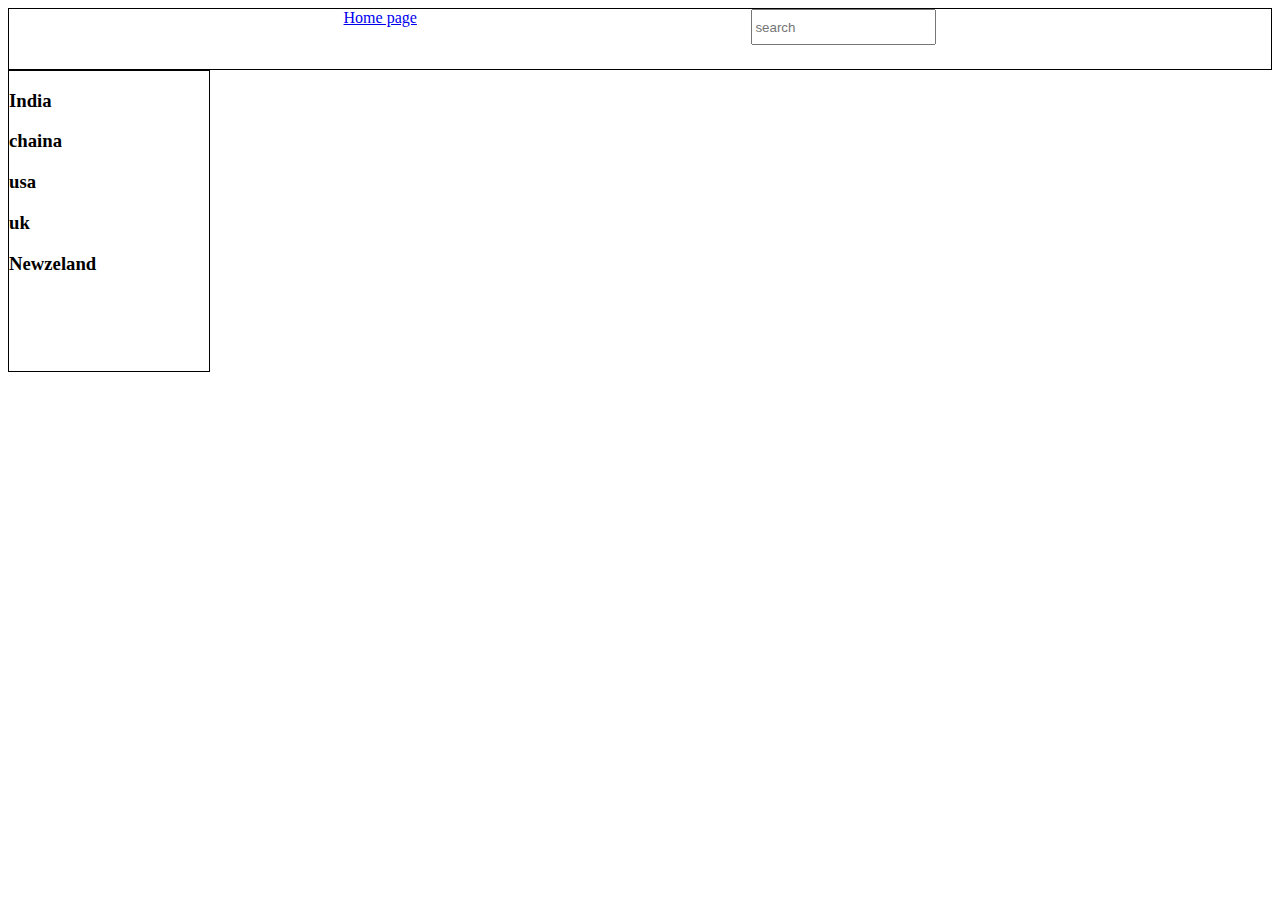
<file: index.html>
<!DOCTYPE html>
<html lang="en">
  <head>
    <meta charset="UTF-8" />
    <meta http-equiv="X-UA-Compatible" content="IE=edge" />
    <meta name="viewport" content="width=device-width, initial-scale=1.0" />
    <title>News App</title>
    <link rel="stylesheet" href="styles/navbar.css">
    <style>
     
      #block{
        display: flex;
      }

      #sidebar{
          width: 200px;
          height: 300px;
          border: 1px solid black;
      }
    </style>
  </head>
  <body>
    <!-- Give Navbar with id "navbar"  -->
    <div id="navbar">
    
    </div>
    <!-- Navbar will have input with id search_input and a link to home page i.e. index.html -->
    <!-- Sidebar will have id "sidebar"  -->

    <div id="block">
      <div id="sidebar">
          <h3 onclick="first()" id="in">India</h3>
          <h3 onclick="first()" id="ch">chaina</h3>
          <h3 onclick="first()" id="us">usa</h3>
          <h3 onclick="first()" id="uk">uk</h3>
          <h3 onclick="first()" id="nz">Newzeland</h3>
      </div>
      <div id="results">
          <div id="news"></div>
      </div>
    </div>
    <!-- Give link to top headlines of countries in sidebar with id as their country codes 
    india :- in
    china :- ch`
    usa :- us
    uk : uk
    Newzeland :- nz -->

    <!-- Append results inside div with id "results"  -->

    <!-- News divs will have class "news"  -->
  </body>
</html>

<script src="/scripts/index.js" type="module"></script>
</file>
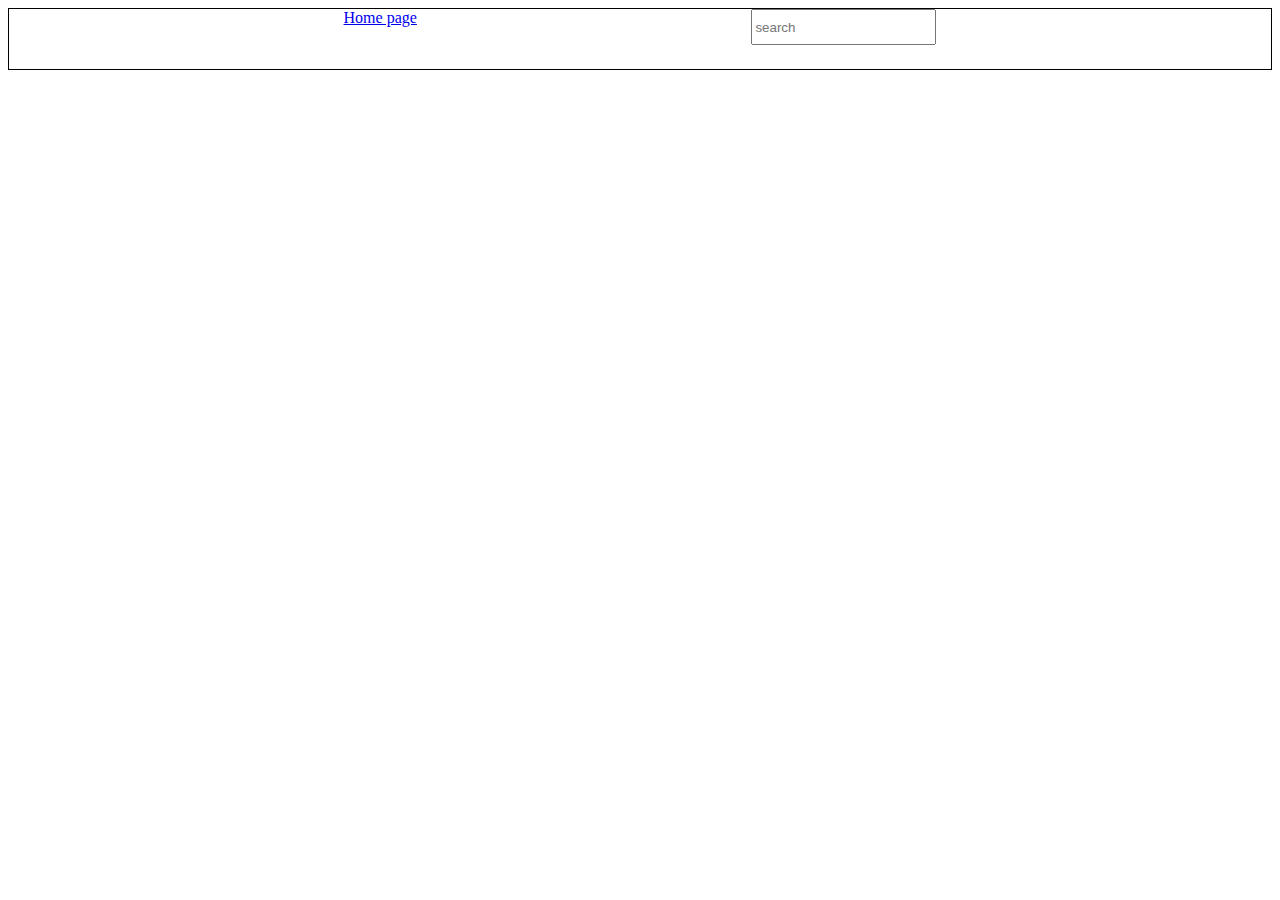
<file: news.html>
<!DOCTYPE html>
<html lang="en">
  <head>
    <meta charset="UTF-8" />
    <meta http-equiv="X-UA-Compatible" content="IE=edge" />
    <meta name="viewport" content="width=device-width, initial-scale=1.0" />
    <title>Detailed news</title>
    <link rel="stylesheet" href="styles/navbar.css">
  </head>
  <body>
    <!-- Same navbar with same functionality  -->
    <div id="navbar">
    
    </div>
    <!-- Append detailed news in div with id "detailed_news"  -->
     <div id="detailed_news"></div>
  </body>
</html>
<script src="/scripts/news.js" type="module"></script>
</file>
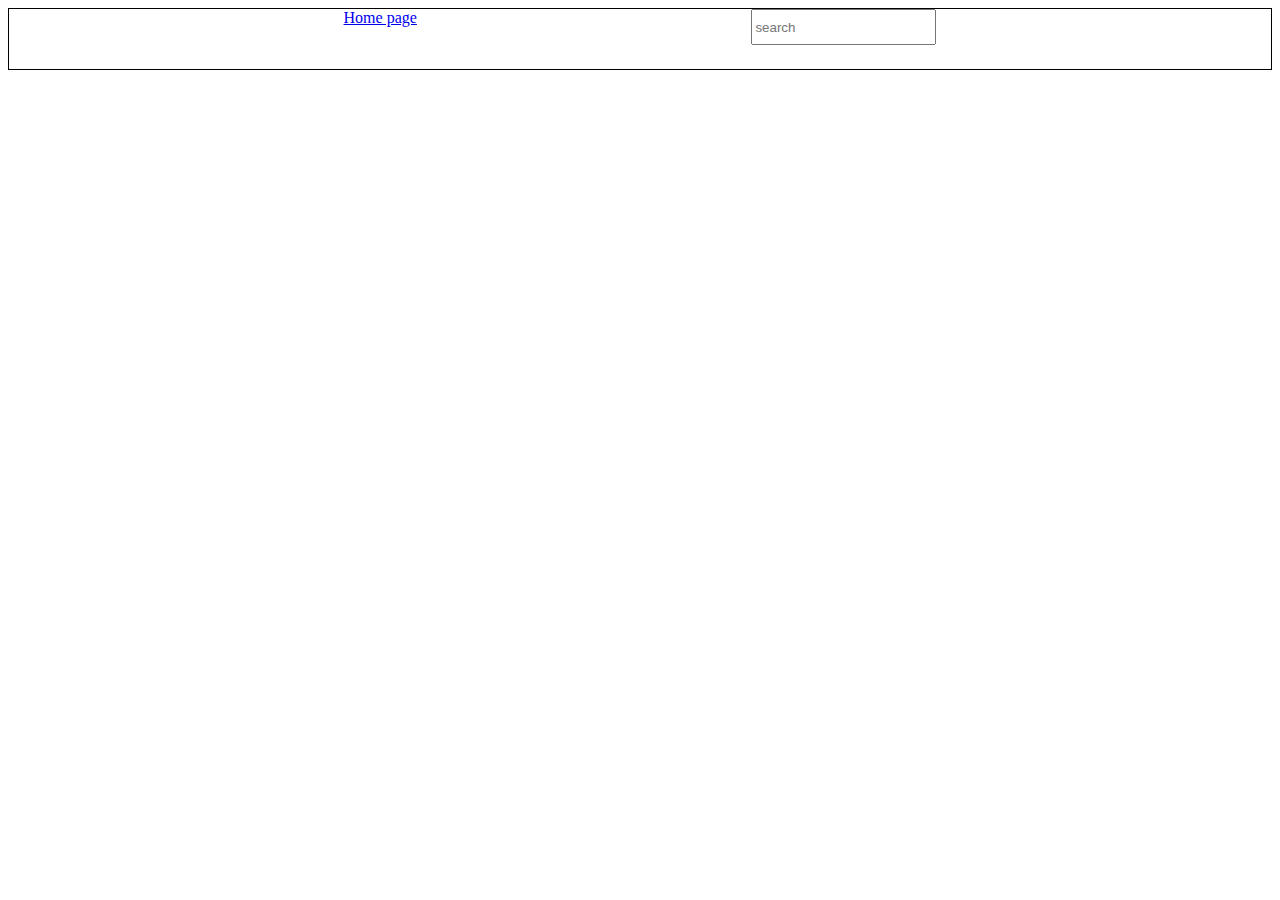
<file: search.html>
<!DOCTYPE html>
<html lang="en">
  <head>
    <meta charset="UTF-8" />
    <meta http-equiv="X-UA-Compatible" content="IE=edge" />
    <meta name="viewport" content="width=device-width, initial-scale=1.0" />
    <title>Search results</title>
    <link rel="stylesheet" href="styles/navbar.css">
  </head>
  <body>
    <!-- Same navbar with same functionality  -->
    <div id="navbar">
    
    </div>

    <!-- Append results inside div with id "results"  -->
    <!-- News divs will have class "news"  -->

    <div class="news"></div>
  </body>
</html>
<script src="/scripts/search.js" type="module"></script>
</file>
<file: styles/navbar.css>
#navbar{
    display: flex;
    justify-content: space-evenly;
    border: 1px solid black;
    height: 60px;
  }
  input{
    height: 30px;
  }
</file>
